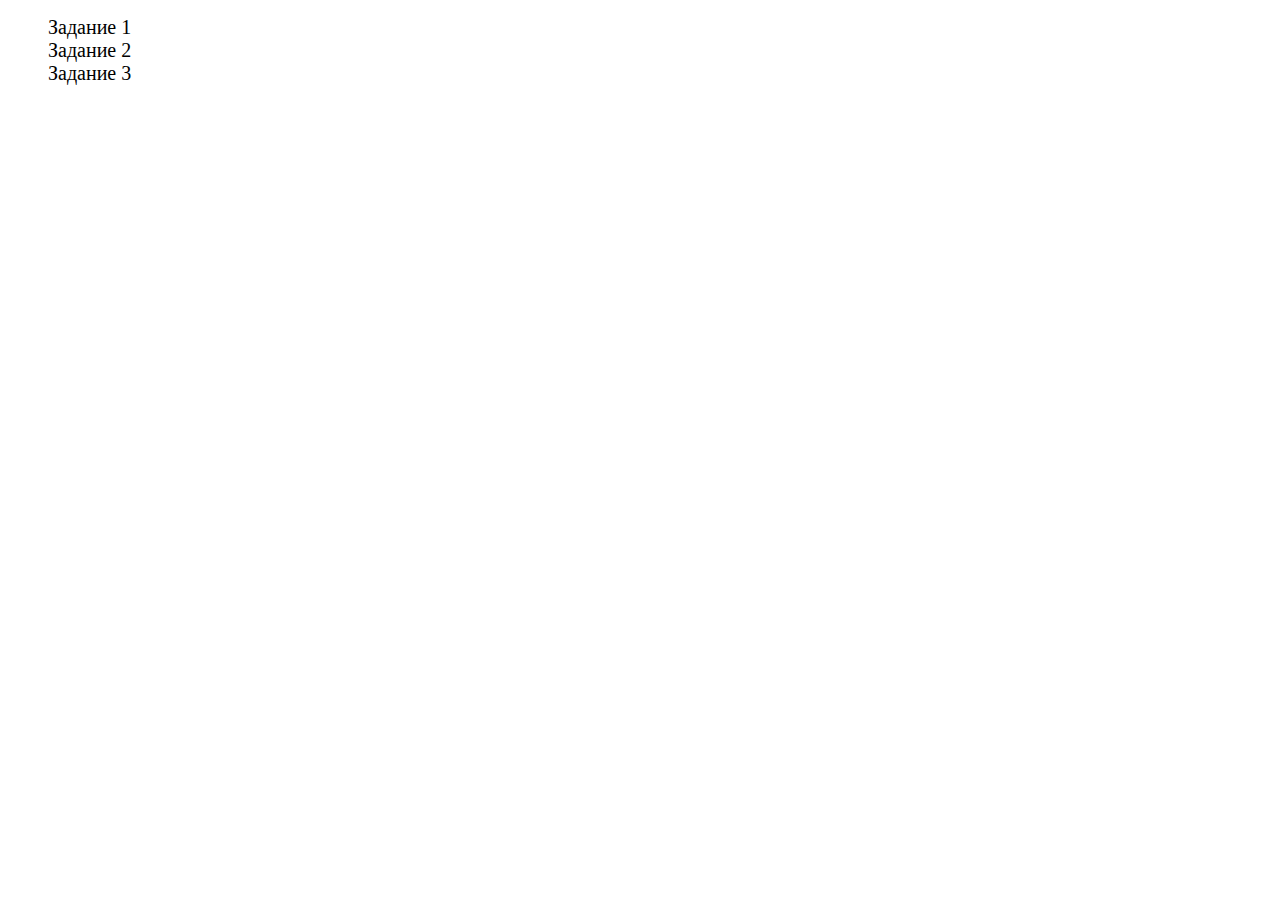
<file: index.html>
<!DOCTYPE html>
<html lang="en">
<head>
    <meta charset="UTF-8">
    <meta http-equiv="X-UA-Compatible" content="IE=edge">
    <meta name="viewport" content="width=device-width, initial-scale=1.0">
    <title>Promisification</title>
    <link href="./styles.css" rel="stylesheet">
</head>
<body>
    <ul>
        <li><a href="./task1.html">Задание 1</a></li>
        <li><a href="./task2.html">Задание 2</a></li>
        <li><a href="./task3.html">Задание 3</a></li>
    </ul>
</body>
</html>
</file>
<file: styles.css>
a {
    text-decoration: none;
    font-size: 20px;
    color: black;
}
ul {
    list-style: none;
}
</file>
